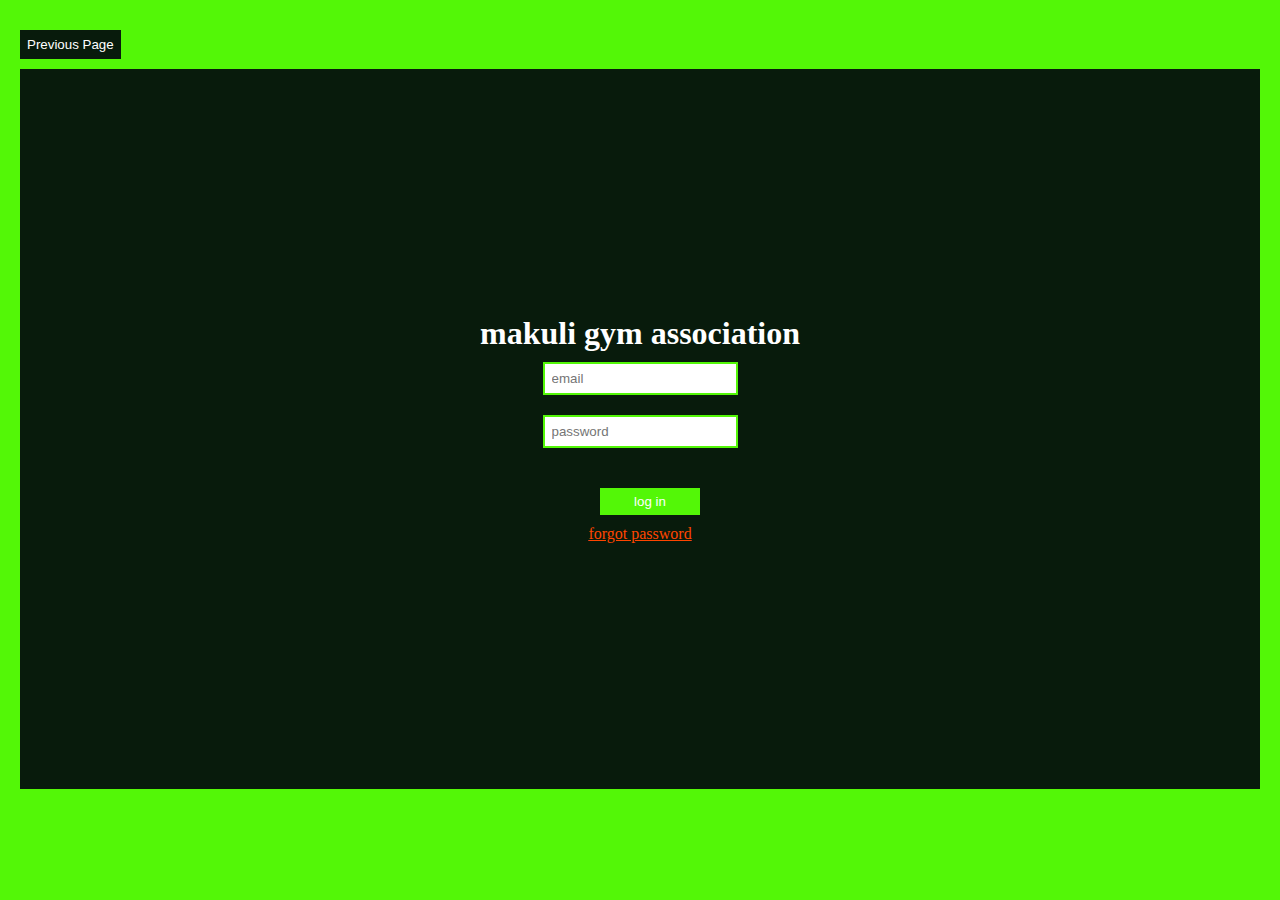
<file: gym/log in.html>
<!DOCTYPE html>
<html lang="en">
<head>
    <meta charset="UTF-8">
    <meta name="viewport" content="width=device-width, initial-scale=1.0">
    <link rel="stylesheet" href="log in.css">
    <title>Document</title>
</head>
<body>

    <a href="file:///C:/Users/makul/Desktop/websites%20projects/mike%20projects/gym/index.html"><button>Previous Page</button></a>
    <div class="info">
        <h1>makuli gym association</h1>

        <input type="text" name="text" placeholder="email">
        <input type="text" name="text" placeholder="password">

         <button>log in</button>

        <a href=""><p>forgot password</p></a> 
    </div>
</body>
</html>
</file>
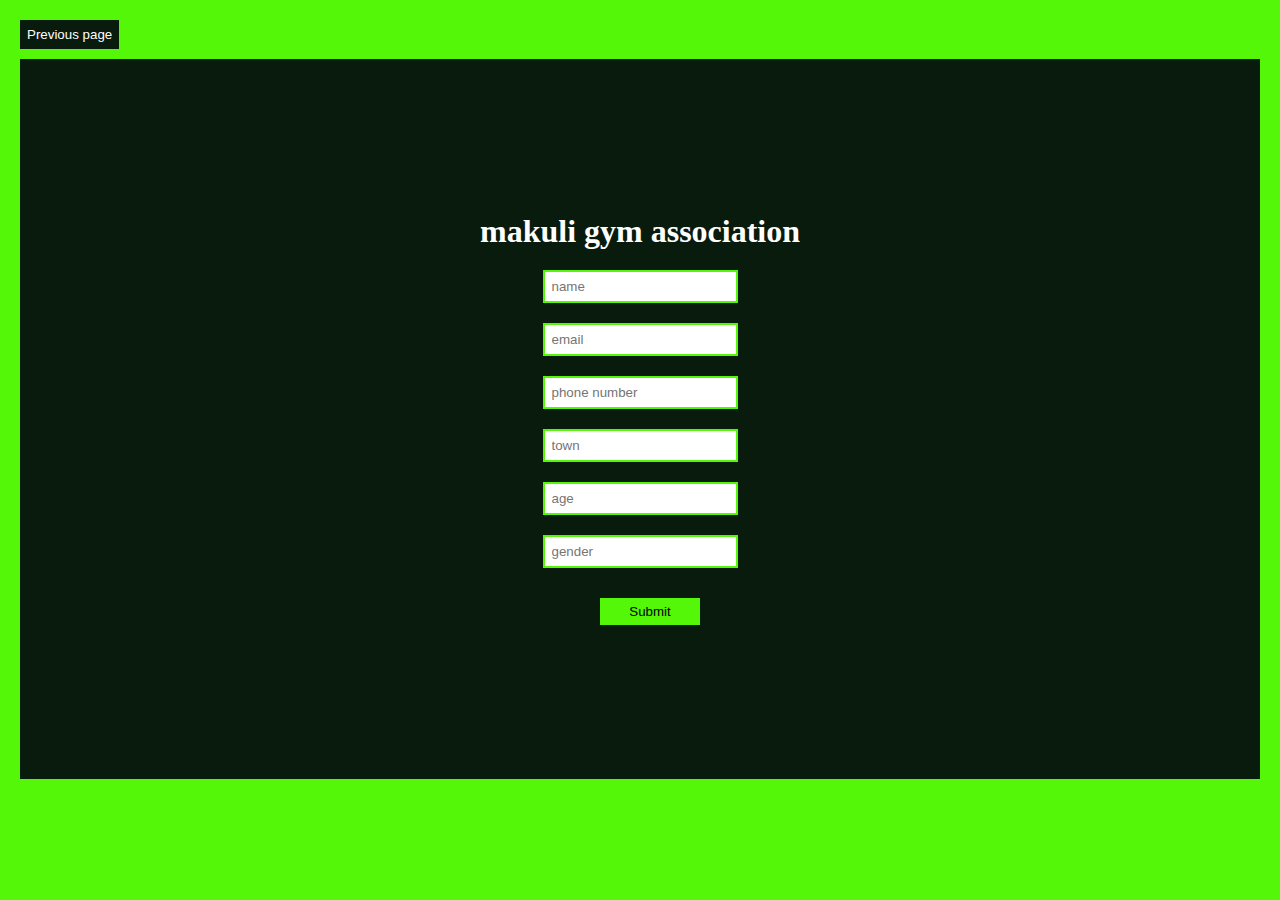
<file: gym/reg.html>
<!DOCTYPE html>
<html lang="en">
<head>
    <meta charset="UTF-8">
    <meta name="viewport" content="width=device-width, initial-scale=1.0">
    <link rel="stylesheet" href="reg.css">
    <title>Document</title>
</head>
<body>

    <a href="file:///C:/Users/makul/Desktop/websites%20projects/mike%20projects/gym/index.html"><button>Previous page</button></a>
     <div class="info">
        <h1>makuli gym association</h1>
        <input type="text" name="text" placeholder="name">
        <input type="text" name="text" placeholder="email">
        <input type="text" name="text" placeholder="phone number">
        <input type="text" name="text" placeholder="town">
        <input type="text" name="text" placeholder="age">
        <input type="text" name="text" placeholder="gender">

        <button>Submit</button>
     </div>
   
    
</body>
</html>
</file>
<file: gym/log in.css>
*{
    margin: 0;
    padding: 0;
    box-sizing: border-box;
}

body{
    background-color: rgb(83, 247, 7);
}

button{
    background-color: rgb(8, 27, 12);
    color: white;
    border: none;
    padding: 7px;
    margin-left: 20px;
    margin-top: 30px;
}
.info{
    height: 80vh;
    margin-left: 20px;
    margin-right: 20px;
    margin-bottom: 20px;
    margin-top: 10px;
    background-color: rgb(8, 27, 12);
    justify-content: center;
    align-items: center;
    text-align: center;
    display: flex;
    flex-direction: column;
}

.info h1{
    color: white;
}

.info input{
    padding: 7px;
    margin: 10px;
    color: black;
    border: 2px solid rgb(83, 247, 7);
    outline: none;
}

.info button{
    padding: 6px;
    width: 100px;
    border: none;
    background-color: rgb(83, 247, 7);
    margin-bottom: 10px;
}

.info p{
    color: orangered;
    text-decoration: underline;
}
</file>
<file: gym/reg.css>
*{
    margin: 0;
    padding: 0;
    box-sizing: border-box;
}
body{
    background-color:  rgb(83, 247, 7);
}

button{
    padding: 7px;
    margin-left: 20px;
    margin-top: 20px;
    background-color: rgb(8, 27, 12);
    color: white;
    border: none;
}

.info{
    height: 80vh;
    margin-left: 20px;
    margin-right: 20px;
    margin-bottom: 20px;
    margin-top: 10px;
    justify-content: center;
    align-items: center;
    text-align: center;
    display: flex;
    flex-direction: column;
    background-color: rgb(8, 27, 12);

}

.info h1{
    color: white;
    margin-bottom: 10px;
}
.info input{
    padding: 7px;
    margin: 10px;
    border: 2px solid rgb(83, 247, 7);
    outline: none;
    color: black;
}

.info button{
    padding: 6px;
    background-color: rgb(83, 247, 7);
    color: black;
    border: none;
    width: 100px;
}
</file>
